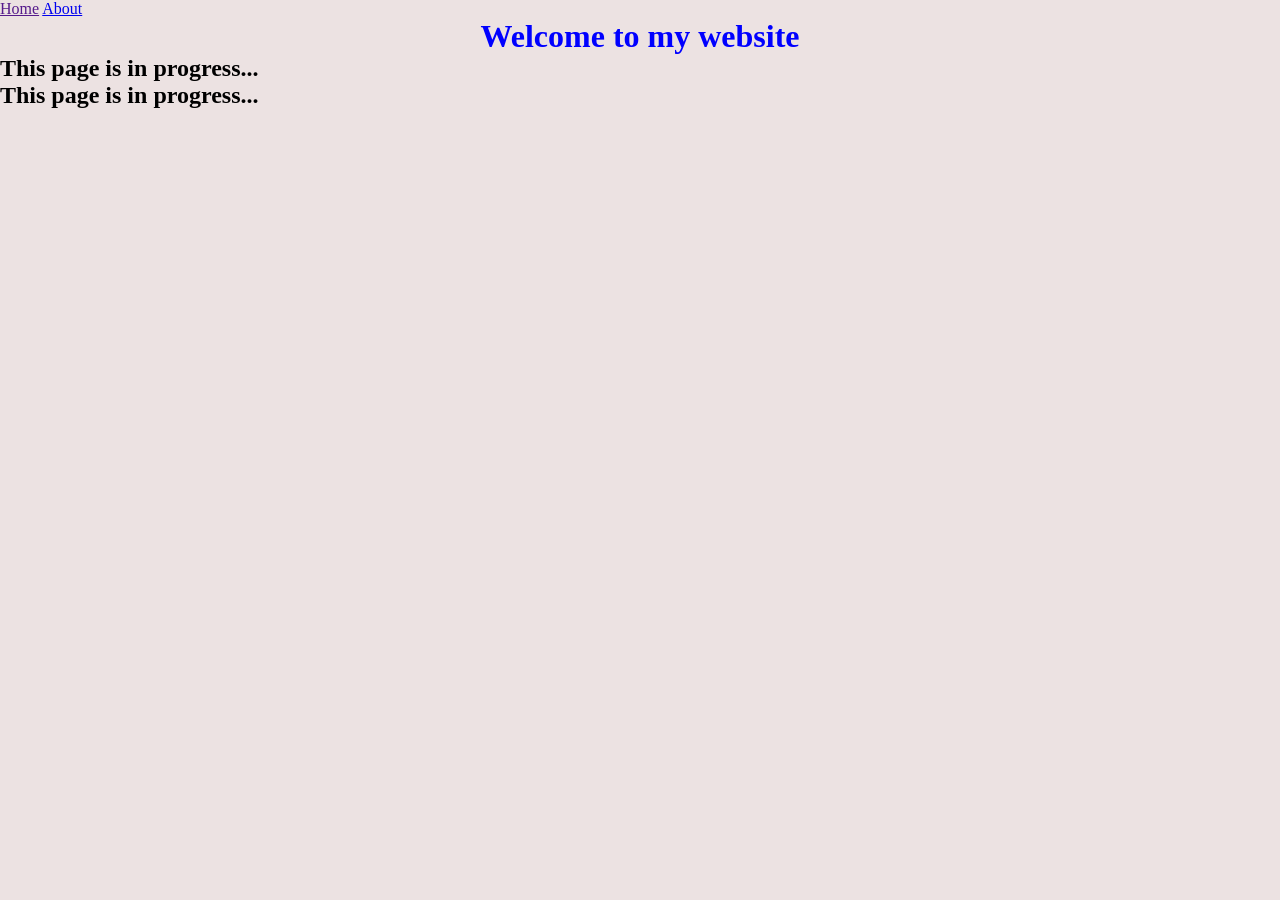
<file: index.html>
<!DOCTYPE html>
<html lang="en">
<head>
    <meta charset="UTF-8">
    <meta name="viewport" content="width=device-width, initial-scale=1.0">
    <link rel="stylesheet" href="css/style.css" />
    <title>Home</title>
    
</head>
<body>
    <div id="container">
        <header>
            <a href="">Home</a>
            <a href="./pages/about.html">About</a>
        </header>
        <h1>Welcome to my website</h1>
        <h2>This page is in progress...</h2>
         <h2>This page is in progress...</h2>
    </div>
</body>
</html>
</file>
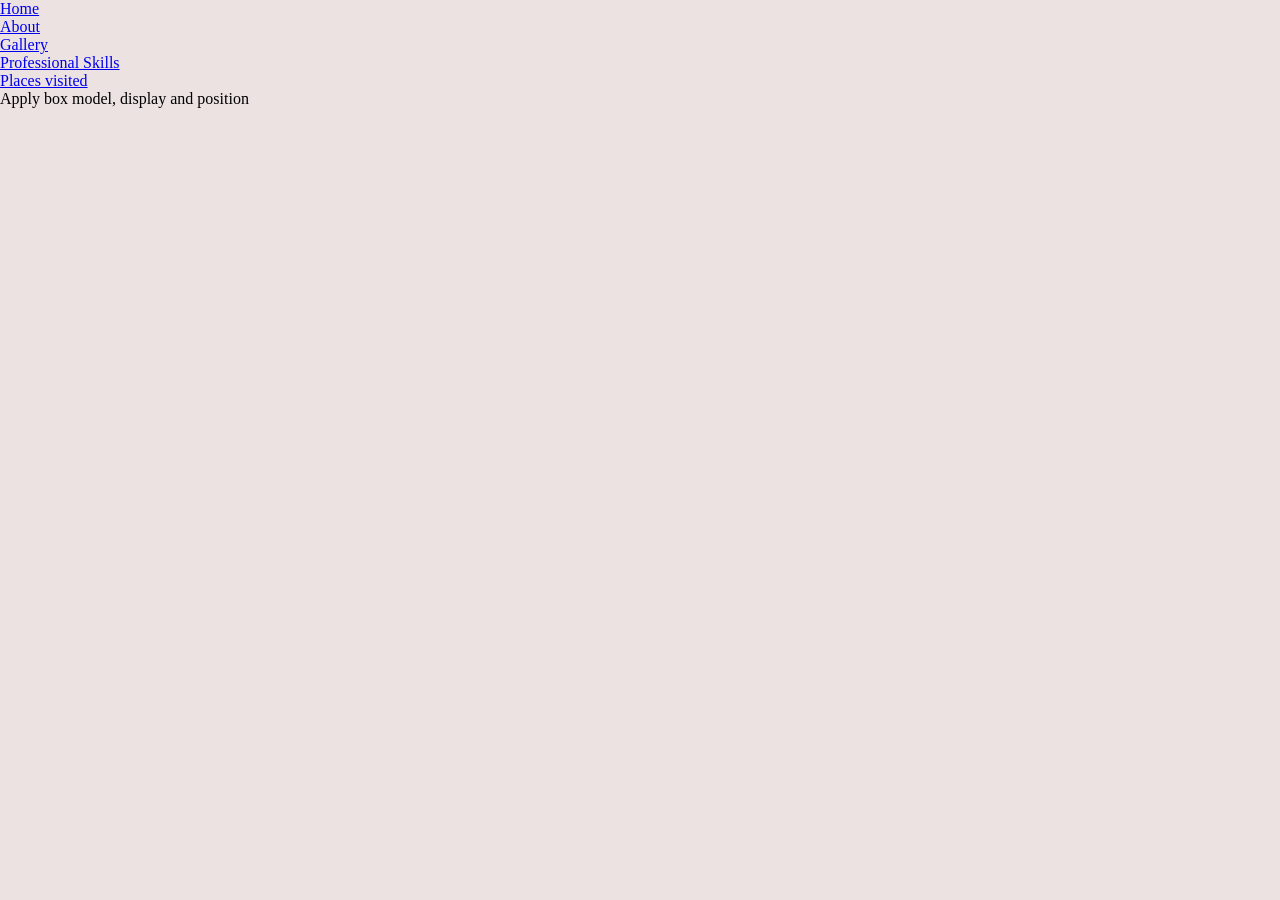
<file: pages/gallery.html>
<!DOCTYPE html>
<html lang="en">
<head>
    <meta charset="UTF-8">
    <meta name="viewport" content="width=device-width, initial-scale=1.0">
        <link rel="stylesheet" href="../css/style.css" >

    <title>Document</title>
</head>
<body>
    <div>
          <header>
             <ul>
                <li><a href="../index.html">Home</a> </li>
                 <li> <a href="about.html">About</a></li>
                 <li><a href="gallery.html">Gallery</a></li>
                 <li><a href="skills.html">Professional Skills</a></li>
                 <li><a href="places.html">Places visited</a></li>
            </ul>
        </header>
        Apply box model, display and position
    </div>
    
</body>
</html>
</file>
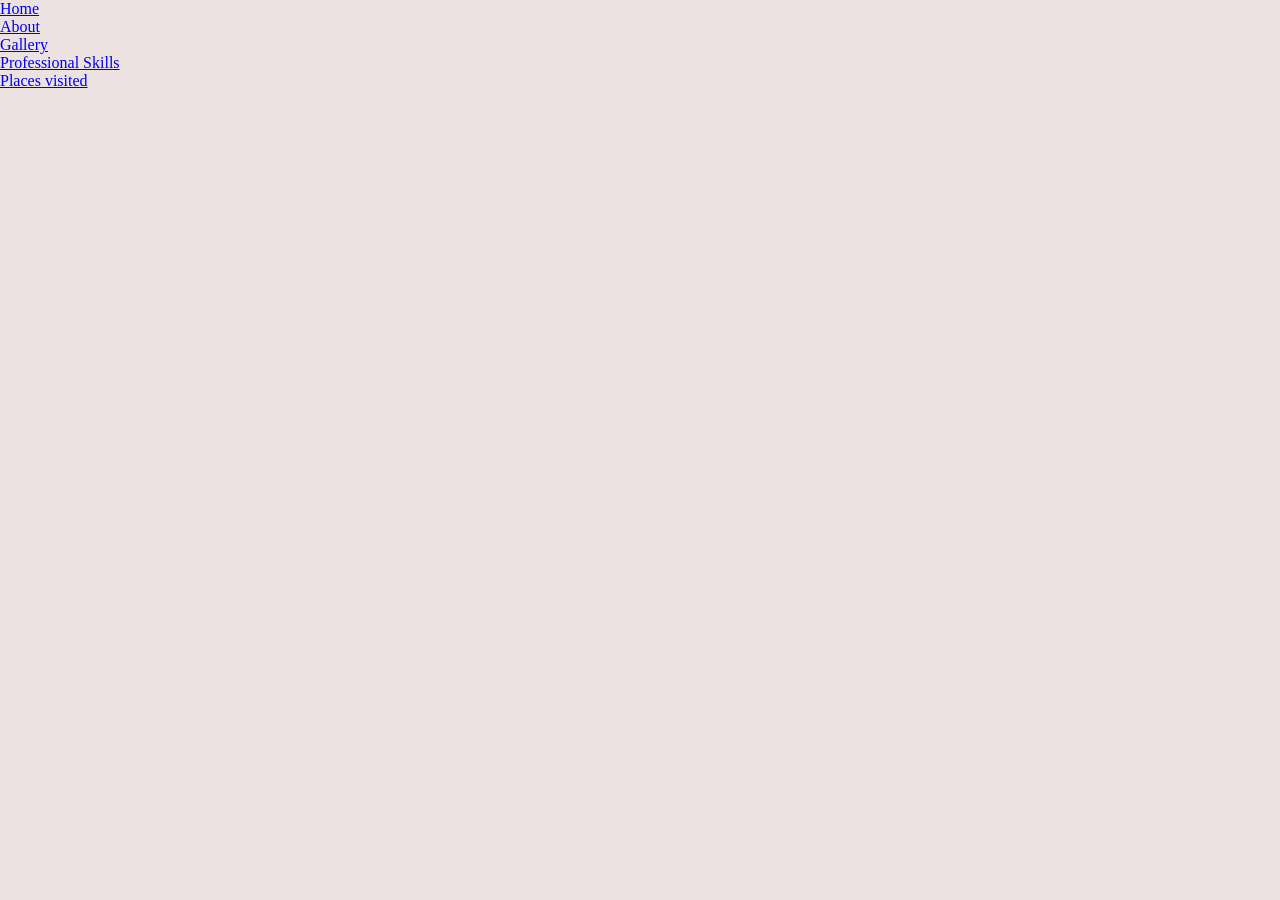
<file: pages/places.html>
<!DOCTYPE html>
<html lang="en">
<head>
    <meta charset="UTF-8">
    <meta name="viewport" content="width=device-width, initial-scale=1.0">
        <link rel="stylesheet" href="../css/style.css" >

    <title>Document</title>
</head>
<body>
    <div>
          <header>
             <ul>
                <li><a href="../index.html">Home</a> </li>
                 <li> <a href="about.html">About</a></li>
                 <li><a href="gallery.html">Gallery</a></li>
                 <li><a href="skills.html">Professional Skills</a></li>
                 <li><a href="places.html">Places visited</a></li>
            </ul>
        </header>
    </div>
    
</body>
</html>
</file>
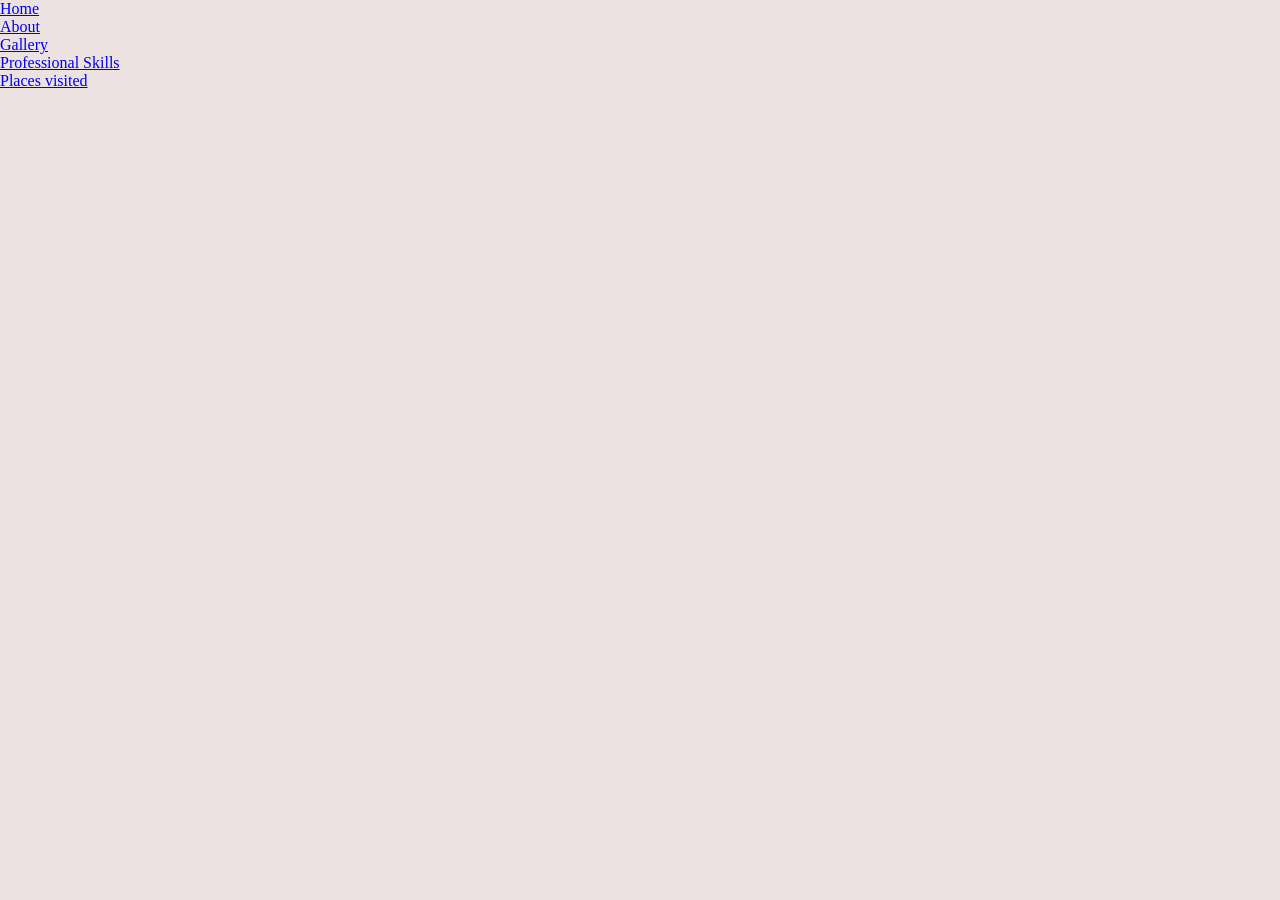
<file: pages/skills.html>
<!DOCTYPE html>
<html lang="en">
<head>
    <meta charset="UTF-8">
    <meta name="viewport" content="width=device-width, initial-scale=1.0">
      <link rel="stylesheet" href="../css/style.css" >

    <title>Document</title>
</head>
<body>
    <div>
          <header>
            <ul>
                <li><a href="../index.html">Home</a> </li>
                 <li> <a href="about.html">About</a></li>
                 <li><a href="gallery.html">Gallery</a></li>
                 <li><a href="skills.html">Professional Skills</a></li>
                 <li><a href="places.html">Places visited</a></li>
            </ul>
        </header>
    </div>
</body>
</html>
</file>
<file: css/style.css>
*{
    margin: 0px;
    padding: 0px;
    box-sizing: border-box;
}
body{
    background-color: rgb(236, 226, 226);
    margin: 0px;
}
h1{
    color: blue;
    text-align: center;
}
.container{
    margin: auto;
    width: 60%;
}
</file>
